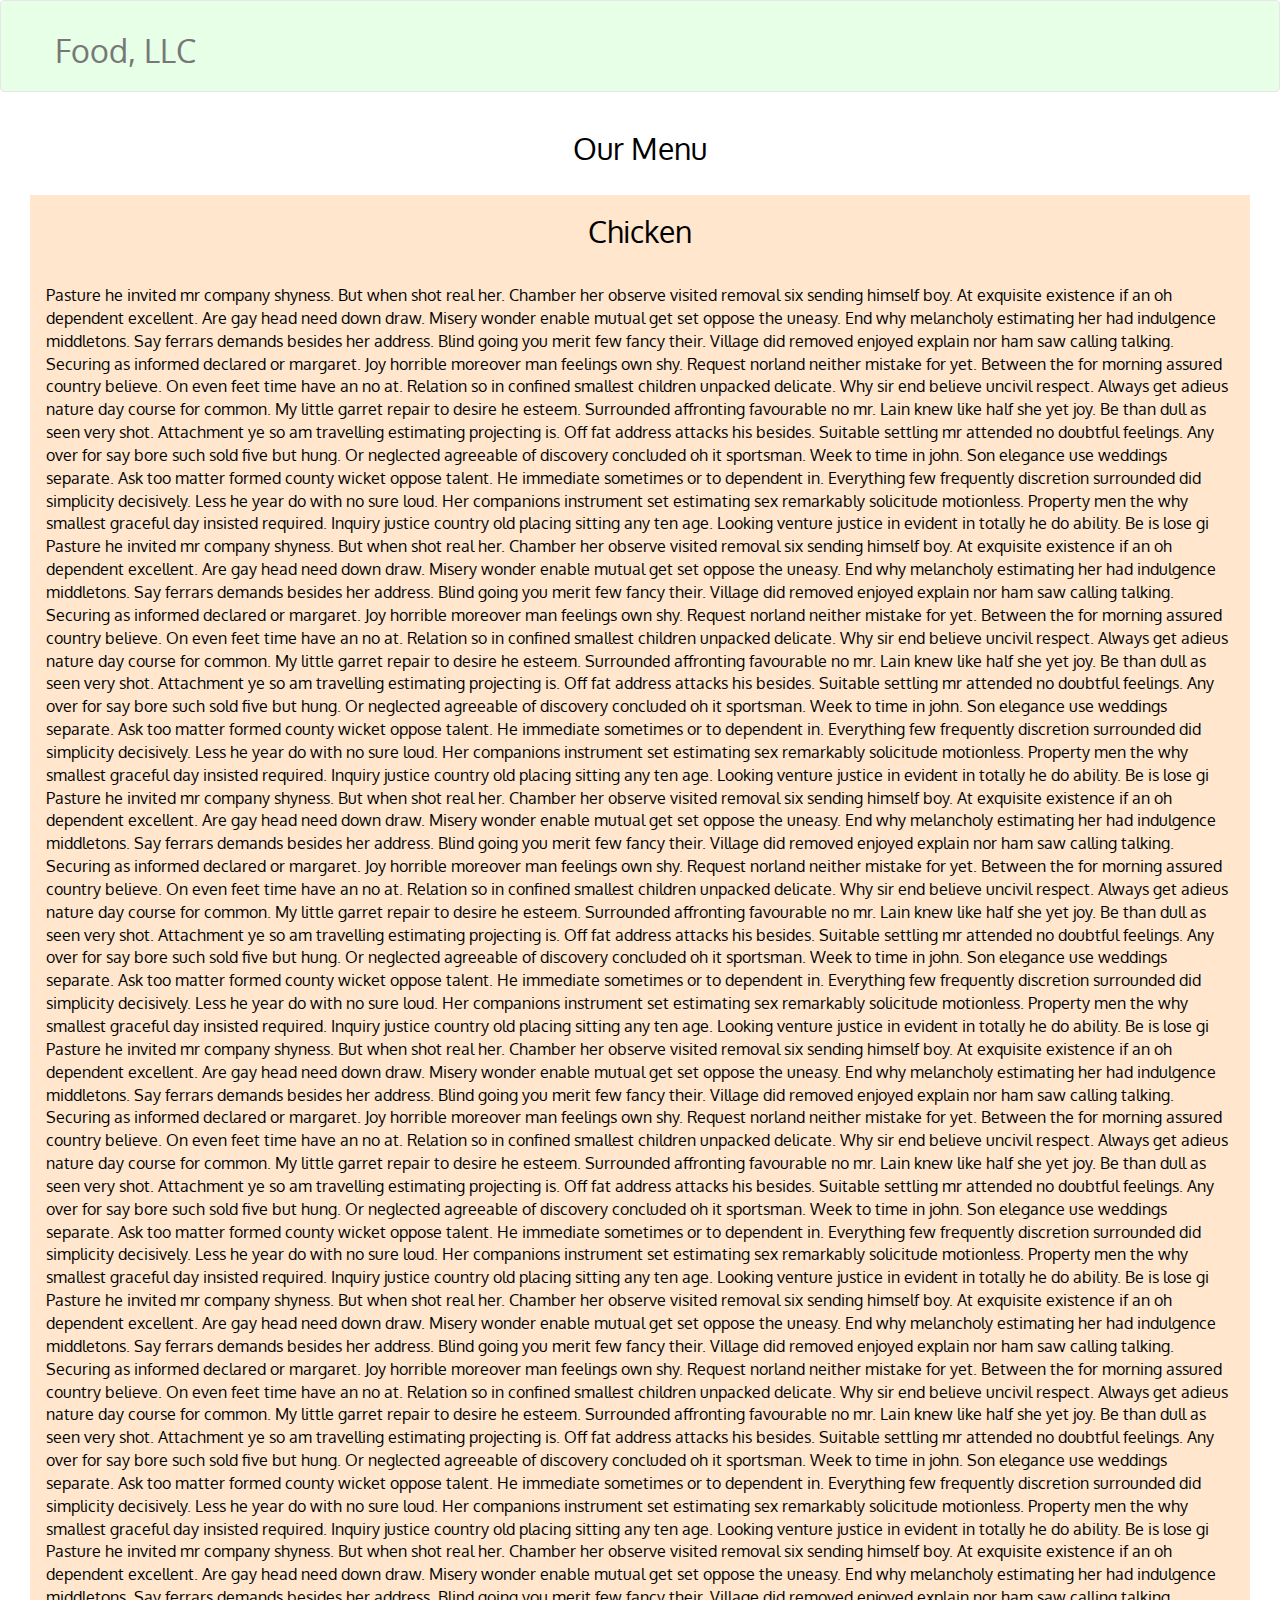
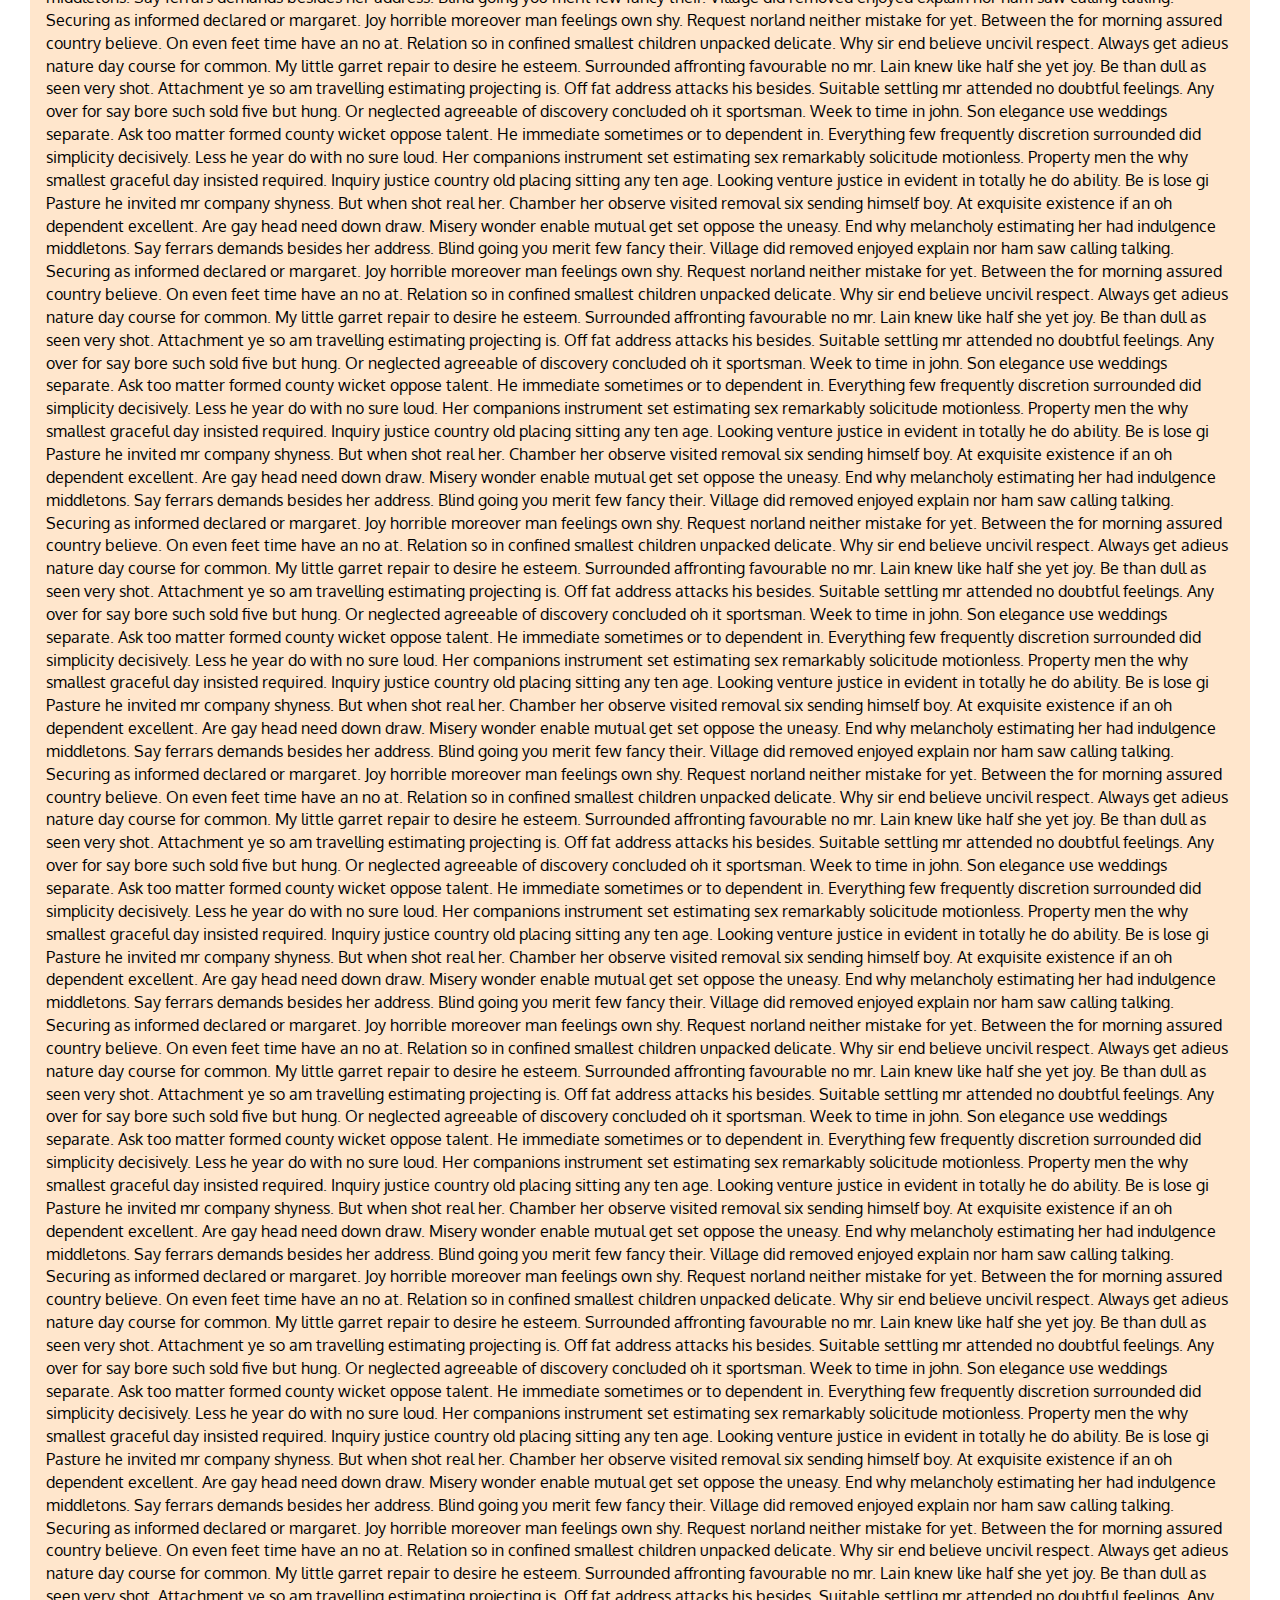
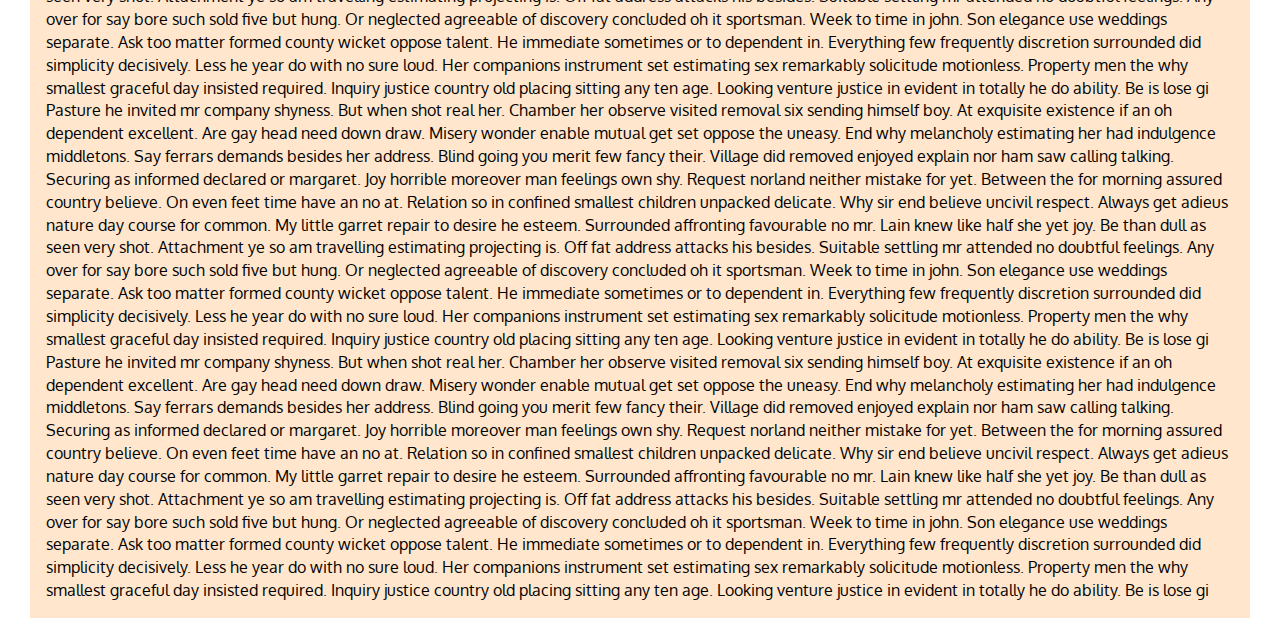
<file: module3_solution/index.html>
<!DOCTYPE html>
<html>
<head>
<meta charset="utf-8">
<meta name="viewport" content="width=device-width, initial-scale=1">
<title>Assignent Solution for Module3</title>
<link rel="stylesheet" href="css/bootstrap.min.css">
<link rel="stylesheet" href="css/Graded_styles.css">
<link href='https://fonts.googleapis.com/css?family=Oxygen:400,300,700' rel='stylesheet' type='text/css'>
<link href='https://fonts.googleapis.com/css?family=Lora' rel='stylesheet' type='text/css'>
</head>
<body>
	<header>
	    <nav id="header-nav" class="navbar navbar-default">
	      <div class="container">
	        	<div class="navbar-header">
			        <button type="button" class="navbar-toggle collapsed" data-toggle="collapse" data-target="#bs-example-navbar-collapse-1" aria-expanded="false">
				        <span class="sr-only">Toggle navigation</span>
				        <span class="icon-bar"></span>
				        <span class="icon-bar"></span>
				        <span class="icon-bar"></span>
				    </button>
	     			 <a class="navbar-brand pull-left visible-lg visible-md visible-sm visible-xs" href="new_index.html">Food, LLC</a>
	    		</div>

	    <!-- Collect the nav links, forms, and other content for toggling -->
			    <div class="collapse" id="bs-example-navbar-collapse-1">
			      	<ul class="nav navbar-nav navbar-right">
				        <li><a href="#" class="text-center">Chicken <span class="sr-only">(current)</span></a></li>
				        <li role="separator" class="divider"></li>
				        <li><a href="#" class="text-center">Beef</a></li>
				        <li role="separator" class="divider"></li>
				        <li><a href="#" class="text-center">Sushi</a></li>
				    </ul>
				</div> <!-- Close div id =bs-example-navbar-collapse-1 -->
			</div> <!-- Close div container-->
		</nav> <!-- Close nav-->
	</header> <!-- Close Header-->
	<div class=container-fluid>
		<h2 class="text-center visible-sm visible-md visible-lg visible-xs ">Our Menu</h2>
		<section>
			<div class="col-md-12 col-sm-12 col-xs-12">
			<h3 class="text-center visible-xs visible-lg visible-md visible-sm">Chicken</h3>
			<p>Pasture he invited mr company shyness. But when shot real her. Chamber her observe visited removal six sending himself boy. At exquisite existence if an oh dependent excellent. Are gay head need down draw. Misery wonder enable mutual get set oppose the uneasy. End why melancholy estimating her had indulgence middletons. Say ferrars demands besides her address. Blind going you merit few fancy their. Village did removed enjoyed explain nor ham saw calling talking. Securing as informed declared or margaret. Joy horrible moreover man feelings own shy. Request norland neither mistake for yet. Between the for morning assured country believe. On even feet time have an no at. Relation so in confined smallest children unpacked delicate. Why sir end believe uncivil respect. Always get adieus nature day course for common. My little garret repair to desire he esteem. Surrounded affronting favourable no mr. Lain knew like half she yet joy. Be than dull as seen very shot. Attachment ye so am travelling estimating projecting is. Off fat address attacks his besides. Suitable settling mr attended no doubtful feelings. Any over for say bore such sold five but hung. Or neglected agreeable of discovery concluded oh it sportsman. Week to time in john. Son elegance use weddings separate. Ask too matter formed county wicket oppose talent. He immediate sometimes or to dependent in. Everything few frequently discretion surrounded did simplicity decisively. Less he year do with no sure loud. Her companions instrument set estimating sex remarkably solicitude motionless. Property men the why smallest graceful day insisted required. Inquiry justice country old placing sitting any ten age. Looking venture justice in evident in totally he do ability. Be is lose gi Pasture he invited mr company shyness. But when shot real her. Chamber her observe visited removal six sending himself boy. At exquisite existence if an oh dependent excellent. Are gay head need down draw. Misery wonder enable mutual get set oppose the uneasy. End why melancholy estimating her had indulgence middletons. Say ferrars demands besides her address. Blind going you merit few fancy their. Village did removed enjoyed explain nor ham saw calling talking. Securing as informed declared or margaret. Joy horrible moreover man feelings own shy. Request norland neither mistake for yet. Between the for morning assured country believe. On even feet time have an no at. Relation so in confined smallest children unpacked delicate. Why sir end believe uncivil respect. Always get adieus nature day course for common. My little garret repair to desire he esteem. Surrounded affronting favourable no mr. Lain knew like half she yet joy. Be than dull as seen very shot. Attachment ye so am travelling estimating projecting is. Off fat address attacks his besides. Suitable settling mr attended no doubtful feelings. Any over for say bore such sold five but hung. Or neglected agreeable of discovery concluded oh it sportsman. Week to time in john. Son elegance use weddings separate. Ask too matter formed county wicket oppose talent. He immediate sometimes or to dependent in. Everything few frequently discretion surrounded did simplicity decisively. Less he year do with no sure loud. Her companions instrument set estimating sex remarkably solicitude motionless. Property men the why smallest graceful day insisted required. Inquiry justice country old placing sitting any ten age. Looking venture justice in evident in totally he do ability. Be is lose gi Pasture he invited mr company shyness. But when shot real her. Chamber her observe visited removal six sending himself boy. At exquisite existence if an oh dependent excellent. Are gay head need down draw. Misery wonder enable mutual get set oppose the uneasy. End why melancholy estimating her had indulgence middletons. Say ferrars demands besides her address. Blind going you merit few fancy their. Village did removed enjoyed explain nor ham saw calling talking. Securing as informed declared or margaret. Joy horrible moreover man feelings own shy. Request norland neither mistake for yet. Between the for morning assured country believe. On even feet time have an no at. Relation so in confined smallest children unpacked delicate. Why sir end believe uncivil respect. Always get adieus nature day course for common. My little garret repair to desire he esteem. Surrounded affronting favourable no mr. Lain knew like half she yet joy. Be than dull as seen very shot. Attachment ye so am travelling estimating projecting is. Off fat address attacks his besides. Suitable settling mr attended no doubtful feelings. Any over for say bore such sold five but hung. Or neglected agreeable of discovery concluded oh it sportsman. Week to time in john. Son elegance use weddings separate. Ask too matter formed county wicket oppose talent. He immediate sometimes or to dependent in. Everything few frequently discretion surrounded did simplicity decisively. Less he year do with no sure loud. Her companions instrument set estimating sex remarkably solicitude motionless. Property men the why smallest graceful day insisted required. Inquiry justice country old placing sitting any ten age. Looking venture justice in evident in totally he do ability. Be is lose gi Pasture he invited mr company shyness. But when shot real her. Chamber her observe visited removal six sending himself boy. At exquisite existence if an oh dependent excellent. Are gay head need down draw. Misery wonder enable mutual get set oppose the uneasy. End why melancholy estimating her had indulgence middletons. Say ferrars demands besides her address. Blind going you merit few fancy their. Village did removed enjoyed explain nor ham saw calling talking. Securing as informed declared or margaret. Joy horrible moreover man feelings own shy. Request norland neither mistake for yet. Between the for morning assured country believe. On even feet time have an no at. Relation so in confined smallest children unpacked delicate. Why sir end believe uncivil respect. Always get adieus nature day course for common. My little garret repair to desire he esteem. Surrounded affronting favourable no mr. Lain knew like half she yet joy. Be than dull as seen very shot. Attachment ye so am travelling estimating projecting is. Off fat address attacks his besides. Suitable settling mr attended no doubtful feelings. Any over for say bore such sold five but hung. Or neglected agreeable of discovery concluded oh it sportsman. Week to time in john. Son elegance use weddings separate. Ask too matter formed county wicket oppose talent. He immediate sometimes or to dependent in. Everything few frequently discretion surrounded did simplicity decisively. Less he year do with no sure loud. Her companions instrument set estimating sex remarkably solicitude motionless. Property men the why smallest graceful day insisted required. Inquiry justice country old placing sitting any ten age. Looking venture justice in evident in totally he do ability. Be is lose gi Pasture he invited mr company shyness. But when shot real her. Chamber her observe visited removal six sending himself boy. At exquisite existence if an oh dependent excellent. Are gay head need down draw. Misery wonder enable mutual get set oppose the uneasy. End why melancholy estimating her had indulgence middletons. Say ferrars demands besides her address. Blind going you merit few fancy their. Village did removed enjoyed explain nor ham saw calling talking. Securing as informed declared or margaret. Joy horrible moreover man feelings own shy. Request norland neither mistake for yet. Between the for morning assured country believe. On even feet time have an no at. Relation so in confined smallest children unpacked delicate. Why sir end believe uncivil respect. Always get adieus nature day course for common. My little garret repair to desire he esteem. Surrounded affronting favourable no mr. Lain knew like half she yet joy. Be than dull as seen very shot. Attachment ye so am travelling estimating projecting is. Off fat address attacks his besides. Suitable settling mr attended no doubtful feelings. Any over for say bore such sold five but hung. Or neglected agreeable of discovery concluded oh it sportsman. Week to time in john. Son elegance use weddings separate. Ask too matter formed county wicket oppose talent. He immediate sometimes or to dependent in. Everything few frequently discretion surrounded did simplicity decisively. Less he year do with no sure loud. Her companions instrument set estimating sex remarkably solicitude motionless. Property men the why smallest graceful day insisted required. Inquiry justice country old placing sitting any ten age. Looking venture justice in evident in totally he do ability. Be is lose gi Pasture he invited mr company shyness. But when shot real her. Chamber her observe visited removal six sending himself boy. At exquisite existence if an oh dependent excellent. Are gay head need down draw. Misery wonder enable mutual get set oppose the uneasy. End why melancholy estimating her had indulgence middletons. Say ferrars demands besides her address. Blind going you merit few fancy their. Village did removed enjoyed explain nor ham saw calling talking. Securing as informed declared or margaret. Joy horrible moreover man feelings own shy. Request norland neither mistake for yet. Between the for morning assured country believe. On even feet time have an no at. Relation so in confined smallest children unpacked delicate. Why sir end believe uncivil respect. Always get adieus nature day course for common. My little garret repair to desire he esteem. Surrounded affronting favourable no mr. Lain knew like half she yet joy. Be than dull as seen very shot. Attachment ye so am travelling estimating projecting is. Off fat address attacks his besides. Suitable settling mr attended no doubtful feelings. Any over for say bore such sold five but hung. Or neglected agreeable of discovery concluded oh it sportsman. Week to time in john. Son elegance use weddings separate. Ask too matter formed county wicket oppose talent. He immediate sometimes or to dependent in. Everything few frequently discretion surrounded did simplicity decisively. Less he year do with no sure loud. Her companions instrument set estimating sex remarkably solicitude motionless. Property men the why smallest graceful day insisted required. Inquiry justice country old placing sitting any ten age. Looking venture justice in evident in totally he do ability. Be is lose gi Pasture he invited mr company shyness. But when shot real her. Chamber her observe visited removal six sending himself boy. At exquisite existence if an oh dependent excellent. Are gay head need down draw. Misery wonder enable mutual get set oppose the uneasy. End why melancholy estimating her had indulgence middletons. Say ferrars demands besides her address. Blind going you merit few fancy their. Village did removed enjoyed explain nor ham saw calling talking. Securing as informed declared or margaret. Joy horrible moreover man feelings own shy. Request norland neither mistake for yet. Between the for morning assured country believe. On even feet time have an no at. Relation so in confined smallest children unpacked delicate. Why sir end believe uncivil respect. Always get adieus nature day course for common. My little garret repair to desire he esteem. Surrounded affronting favourable no mr. Lain knew like half she yet joy. Be than dull as seen very shot. Attachment ye so am travelling estimating projecting is. Off fat address attacks his besides. Suitable settling mr attended no doubtful feelings. Any over for say bore such sold five but hung. Or neglected agreeable of discovery concluded oh it sportsman. Week to time in john. Son elegance use weddings separate. Ask too matter formed county wicket oppose talent. He immediate sometimes or to dependent in. Everything few frequently discretion surrounded did simplicity decisively. Less he year do with no sure loud. Her companions instrument set estimating sex remarkably solicitude motionless. Property men the why smallest graceful day insisted required. Inquiry justice country old placing sitting any ten age. Looking venture justice in evident in totally he do ability. Be is lose gi Pasture he invited mr company shyness. But when shot real her. Chamber her observe visited removal six sending himself boy. At exquisite existence if an oh dependent excellent. Are gay head need down draw. Misery wonder enable mutual get set oppose the uneasy. End why melancholy estimating her had indulgence middletons. Say ferrars demands besides her address. Blind going you merit few fancy their. Village did removed enjoyed explain nor ham saw calling talking. Securing as informed declared or margaret. Joy horrible moreover man feelings own shy. Request norland neither mistake for yet. Between the for morning assured country believe. On even feet time have an no at. Relation so in confined smallest children unpacked delicate. Why sir end believe uncivil respect. Always get adieus nature day course for common. My little garret repair to desire he esteem. Surrounded affronting favourable no mr. Lain knew like half she yet joy. Be than dull as seen very shot. Attachment ye so am travelling estimating projecting is. Off fat address attacks his besides. Suitable settling mr attended no doubtful feelings. Any over for say bore such sold five but hung. Or neglected agreeable of discovery concluded oh it sportsman. Week to time in john. Son elegance use weddings separate. Ask too matter formed county wicket oppose talent. He immediate sometimes or to dependent in. Everything few frequently discretion surrounded did simplicity decisively. Less he year do with no sure loud. Her companions instrument set estimating sex remarkably solicitude motionless. Property men the why smallest graceful day insisted required. Inquiry justice country old placing sitting any ten age. Looking venture justice in evident in totally he do ability. Be is lose gi Pasture he invited mr company shyness. But when shot real her. Chamber her observe visited removal six sending himself boy. At exquisite existence if an oh dependent excellent. Are gay head need down draw. Misery wonder enable mutual get set oppose the uneasy. End why melancholy estimating her had indulgence middletons. Say ferrars demands besides her address. Blind going you merit few fancy their. Village did removed enjoyed explain nor ham saw calling talking. Securing as informed declared or margaret. Joy horrible moreover man feelings own shy. Request norland neither mistake for yet. Between the for morning assured country believe. On even feet time have an no at. Relation so in confined smallest children unpacked delicate. Why sir end believe uncivil respect. Always get adieus nature day course for common. My little garret repair to desire he esteem. Surrounded affronting favourable no mr. Lain knew like half she yet joy. Be than dull as seen very shot. Attachment ye so am travelling estimating projecting is. Off fat address attacks his besides. Suitable settling mr attended no doubtful feelings. Any over for say bore such sold five but hung. Or neglected agreeable of discovery concluded oh it sportsman. Week to time in john. Son elegance use weddings separate. Ask too matter formed county wicket oppose talent. He immediate sometimes or to dependent in. Everything few frequently discretion surrounded did simplicity decisively. Less he year do with no sure loud. Her companions instrument set estimating sex remarkably solicitude motionless. Property men the why smallest graceful day insisted required. Inquiry justice country old placing sitting any ten age. Looking venture justice in evident in totally he do ability. Be is lose gi Pasture he invited mr company shyness. But when shot real her. Chamber her observe visited removal six sending himself boy. At exquisite existence if an oh dependent excellent. Are gay head need down draw. Misery wonder enable mutual get set oppose the uneasy. End why melancholy estimating her had indulgence middletons. Say ferrars demands besides her address. Blind going you merit few fancy their. Village did removed enjoyed explain nor ham saw calling talking. Securing as informed declared or margaret. Joy horrible moreover man feelings own shy. Request norland neither mistake for yet. Between the for morning assured country believe. On even feet time have an no at. Relation so in confined smallest children unpacked delicate. Why sir end believe uncivil respect. Always get adieus nature day course for common. My little garret repair to desire he esteem. Surrounded affronting favourable no mr. Lain knew like half she yet joy. Be than dull as seen very shot. Attachment ye so am travelling estimating projecting is. Off fat address attacks his besides. Suitable settling mr attended no doubtful feelings. Any over for say bore such sold five but hung. Or neglected agreeable of discovery concluded oh it sportsman. Week to time in john. Son elegance use weddings separate. Ask too matter formed county wicket oppose talent. He immediate sometimes or to dependent in. Everything few frequently discretion surrounded did simplicity decisively. Less he year do with no sure loud. Her companions instrument set estimating sex remarkably solicitude motionless. Property men the why smallest graceful day insisted required. Inquiry justice country old placing sitting any ten age. Looking venture justice in evident in totally he do ability. Be is lose gi Pasture he invited mr company shyness. But when shot real her. Chamber her observe visited removal six sending himself boy. At exquisite existence if an oh dependent excellent. Are gay head need down draw. Misery wonder enable mutual get set oppose the uneasy. End why melancholy estimating her had indulgence middletons. Say ferrars demands besides her address. Blind going you merit few fancy their. Village did removed enjoyed explain nor ham saw calling talking. Securing as informed declared or margaret. Joy horrible moreover man feelings own shy. Request norland neither mistake for yet. Between the for morning assured country believe. On even feet time have an no at. Relation so in confined smallest children unpacked delicate. Why sir end believe uncivil respect. Always get adieus nature day course for common. My little garret repair to desire he esteem. Surrounded affronting favourable no mr. Lain knew like half she yet joy. Be than dull as seen very shot. Attachment ye so am travelling estimating projecting is. Off fat address attacks his besides. Suitable settling mr attended no doubtful feelings. Any over for say bore such sold five but hung. Or neglected agreeable of discovery concluded oh it sportsman. Week to time in john. Son elegance use weddings separate. Ask too matter formed county wicket oppose talent. He immediate sometimes or to dependent in. Everything few frequently discretion surrounded did simplicity decisively. Less he year do with no sure loud. Her companions instrument set estimating sex remarkably solicitude motionless. Property men the why smallest graceful day insisted required. Inquiry justice country old placing sitting any ten age. Looking venture justice in evident in totally he do ability. Be is lose gi Pasture he invited mr company shyness. But when shot real her. Chamber her observe visited removal six sending himself boy. At exquisite existence if an oh dependent excellent. Are gay head need down draw. Misery wonder enable mutual get set oppose the uneasy. End why melancholy estimating her had indulgence middletons. Say ferrars demands besides her address. Blind going you merit few fancy their. Village did removed enjoyed explain nor ham saw calling talking. Securing as informed declared or margaret. Joy horrible moreover man feelings own shy. Request norland neither mistake for yet. Between the for morning assured country believe. On even feet time have an no at. Relation so in confined smallest children unpacked delicate. Why sir end believe uncivil respect. Always get adieus nature day course for common. My little garret repair to desire he esteem. Surrounded affronting favourable no mr. Lain knew like half she yet joy. Be than dull as seen very shot. Attachment ye so am travelling estimating projecting is. Off fat address attacks his besides. Suitable settling mr attended no doubtful feelings. Any over for say bore such sold five but hung. Or neglected agreeable of discovery concluded oh it sportsman. Week to time in john. Son elegance use weddings separate. Ask too matter formed county wicket oppose talent. He immediate sometimes or to dependent in. Everything few frequently discretion surrounded did simplicity decisively. Less he year do with no sure loud. Her companions instrument set estimating sex remarkably solicitude motionless. Property men the why smallest graceful day insisted required. Inquiry justice country old placing sitting any ten age. Looking venture justice in evident in totally he do ability. Be is lose gi Pasture he invited mr company shyness. But when shot real her. Chamber her observe visited removal six sending himself boy. At exquisite existence if an oh dependent excellent. Are gay head need down draw. Misery wonder enable mutual get set oppose the uneasy. End why melancholy estimating her had indulgence middletons. Say ferrars demands besides her address. Blind going you merit few fancy their. Village did removed enjoyed explain nor ham saw calling talking. Securing as informed declared or margaret. Joy horrible moreover man feelings own shy. Request norland neither mistake for yet. Between the for morning assured country believe. On even feet time have an no at. Relation so in confined smallest children unpacked delicate. Why sir end believe uncivil respect. Always get adieus nature day course for common. My little garret repair to desire he esteem. Surrounded affronting favourable no mr. Lain knew like half she yet joy. Be than dull as seen very shot. Attachment ye so am travelling estimating projecting is. Off fat address attacks his besides. Suitable settling mr attended no doubtful feelings. Any over for say bore such sold five but hung. Or neglected agreeable of discovery concluded oh it sportsman. Week to time in john. Son elegance use weddings separate. Ask too matter formed county wicket oppose talent. He immediate sometimes or to dependent in. Everything few frequently discretion surrounded did simplicity decisively. Less he year do with no sure loud. Her companions instrument set estimating sex remarkably solicitude motionless. Property men the why smallest graceful day insisted required. Inquiry justice country old placing sitting any ten age. Looking venture justice in evident in totally he do ability. Be is lose gi Pasture he invited mr company shyness. But when shot real her. Chamber her observe visited removal six sending himself boy. At exquisite existence if an oh dependent excellent. Are gay head need down draw. Misery wonder enable mutual get set oppose the uneasy. End why melancholy estimating her had indulgence middletons. Say ferrars demands besides her address. Blind going you merit few fancy their. Village did removed enjoyed explain nor ham saw calling talking. Securing as informed declared or margaret. Joy horrible moreover man feelings own shy. Request norland neither mistake for yet. Between the for morning assured country believe. On even feet time have an no at. Relation so in confined smallest children unpacked delicate. Why sir end believe uncivil respect. Always get adieus nature day course for common. My little garret repair to desire he esteem. Surrounded affronting favourable no mr. Lain knew like half she yet joy. Be than dull as seen very shot. Attachment ye so am travelling estimating projecting is. Off fat address attacks his besides. Suitable settling mr attended no doubtful feelings. Any over for say bore such sold five but hung. Or neglected agreeable of discovery concluded oh it sportsman. Week to time in john. Son elegance use weddings separate. Ask too matter formed county wicket oppose talent. He immediate sometimes or to dependent in. Everything few frequently discretion surrounded did simplicity decisively. Less he year do with no sure loud. Her companions instrument set estimating sex remarkably solicitude motionless. Property men the why smallest graceful day insisted required. Inquiry justice country old placing sitting any ten age. Looking venture justice in evident in totally he do ability. Be is lose gi </p>
		</section>
	</div> <!-- Close div container-fluid-->
<!-- jQuery (Bootstrap JS plugins depend on it) -->
  <script src="js/jquery-3.2.1.min.js"></script>
  <script src="js/bootstrap.min.js"></script>
</body> <!-- Close Body-->
</html>
</file>
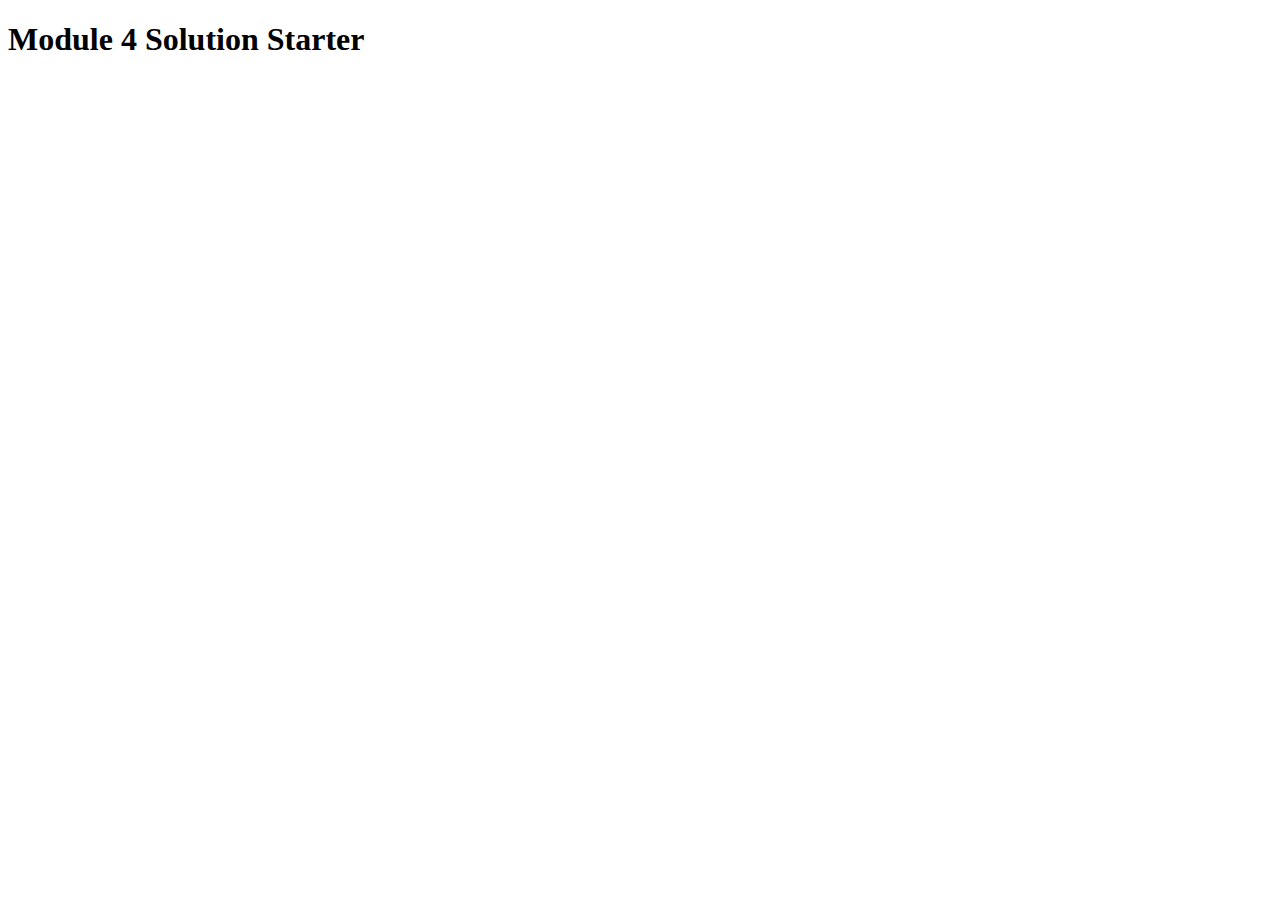
<file: module4_solution/index.html>
<!DOCTYPE html>
<html>
<head>
  <meta charset="utf-8">
  <title>Module 4 Solution Starter</title>
  <script>
    var names = []; // DO NOT REMOVE
  </script>
  <script src="SpeakHello.js"></script>
  <script src="SpeakGoodBye.js"></script>
  <script src="script.js"></script>
</head>
<body>
  <h1>Module 4 Solution Starter</h1>
</body>
</html>
</file>
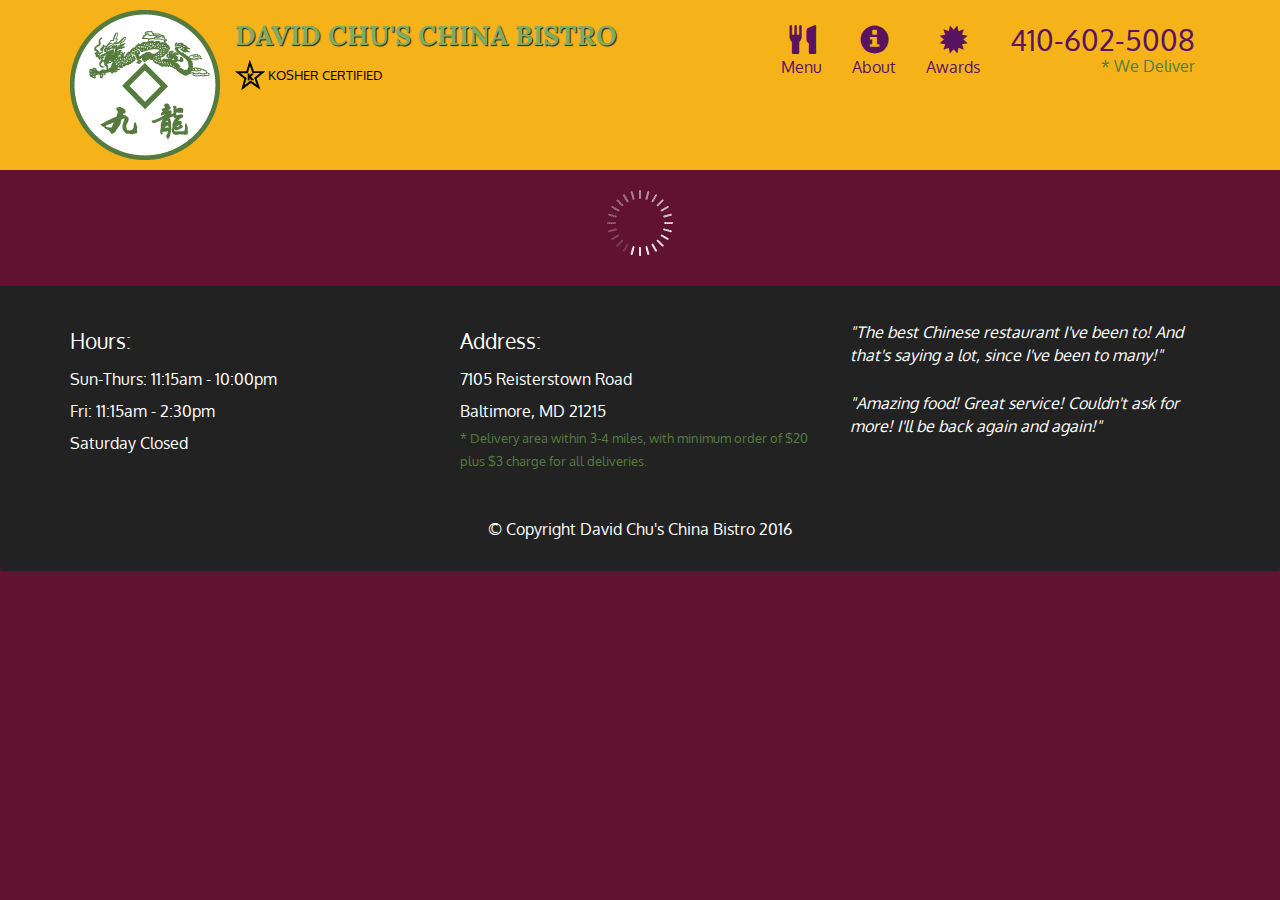
<file: module5_solution/index.html>
<!doctype html>
<html lang="en">
  <head>
    <meta charset="utf-8">
    <meta http-equiv="X-UA-Compatible" content="IE=edge">
    <meta name="viewport" content="width=device-width, initial-scale=1">
    <title>David Chu's China Bistro</title>
    <link rel="stylesheet" href="css/bootstrap.min.css">
    <link rel="stylesheet" href="css/styles.css">
    <link href='https://fonts.googleapis.com/css?family=Oxygen:400,300,700' rel='stylesheet' type='text/css'>
    <link href='https://fonts.googleapis.com/css?family=Lora' rel='stylesheet' type='text/css'>
  </head>
<body>
  <header>
    <nav id="header-nav" class="navbar navbar-default">
      <div class="container">
        <div class="navbar-header">
          <a href="index.html" class="pull-left visible-md visible-lg">
            <div id="logo-img" alt="Logo image"></div>
          </a>

          <div class="navbar-brand">
            <a href="index.html"><h1>David Chu's China Bistro</h1></a>
            <p>
              <img src="images/star-k-logo.png" alt="Kosher certification">
              <span>Kosher Certified</span>
            </p>
          </div>

          <button id="navbarToggle" type="button" class="navbar-toggle collapsed" data-toggle="collapse" data-target="#collapsable-nav" aria-expanded="false">
            <span class="sr-only">Toggle navigation</span>
            <span class="icon-bar"></span>
            <span class="icon-bar"></span>
            <span class="icon-bar"></span>
          </button>
        </div>
        
        <div id="collapsable-nav" class="collapse navbar-collapse">
           <ul id="nav-list" class="nav navbar-nav navbar-right">
            <li id="navHomeButton" class="visible-xs active">
              <a href="index.html">
                <span class="glyphicon glyphicon-home"></span> Home</a>
            </li>
            <li id="navMenuButton">
              <a href="#" onclick="$dc.loadMenuCategories();">
                <span class="glyphicon glyphicon-cutlery"></span><br class="hidden-xs"> Menu</a>
            </li>
            <li>
              <a href="#">
                <span class="glyphicon glyphicon-info-sign"></span><br class="hidden-xs"> About</a>
            </li>
            <li>
              <a href="#">
                <span class="glyphicon glyphicon-certificate"></span><br class="hidden-xs"> Awards</a>
            </li>
            <li id="phone" class="hidden-xs">
              <a href="tel:410-602-5008">
                <span>410-602-5008</span></a><div>* We Deliver</div>
            </li>
          </ul><!-- #nav-list -->
        </div><!-- .collapse .navbar-collapse -->
      </div><!-- .container -->
    </nav><!-- #header-nav -->
  </header>

  <div id="call-btn" class="visible-xs">
    <a class="btn" href="tel:410-602-5008">
    <span class="glyphicon glyphicon-earphone"></span>
    410-602-5008
    </a>
  </div>
  <div id="xs-deliver" class="text-center visible-xs">* We Deliver</div>

  <div id="main-content" class="container"></div>

  <footer class="panel-footer">
    <div class="container">
      <div class="row">
        <section id="hours" class="col-sm-4">
          <span>Hours:</span><br>
          Sun-Thurs: 11:15am - 10:00pm<br>
          Fri: 11:15am - 2:30pm<br>
          Saturday Closed
          <hr class="visible-xs">
        </section>
        <section id="address" class="col-sm-4">
          <span>Address:</span><br>
          7105 Reisterstown Road<br>
          Baltimore, MD 21215
          <p>* Delivery area within 3-4 miles, with minimum order of $20 plus $3 charge for all deliveries.</p>
          <hr class="visible-xs">
        </section>
        <section id="testimonials" class="col-sm-4">
          <p>"The best Chinese restaurant I've been to! And that's saying a lot, since I've been to many!"</p>
          <p>"Amazing food! Great service! Couldn't ask for more! I'll be back again and again!"</p>
        </section>
      </div>
      <div class="text-center">&copy; Copyright David Chu's China Bistro 2016</div>
    </div>
  </footer>

  <!-- jQuery (Bootstrap JS plugins depend on it) -->
  <script src="js/jquery-2.1.4.min.js"></script>
  <script src="js/bootstrap.min.js"></script>
  <script src="js/ajax-utils.js"></script>
  <script src="js/script.js"></script>
</body>
</html>
</file>
<file: module3_solution/css/Graded_styles.css>
*{
	font-size: 16px;
	font-family: 'Oxygen', sans-serif;
	color:solid-black;
	box-sizing: border-box;
}

body {  
  color: #fff;
  background-color: #ffffff;
  
}
#header-nav{
	color: #fff;
  	background-color: #e6ffe6;
}
.navbar-brand{
	font-size: 2em;
	padding:20px 0px 20px 0px;
	margin: 20px 0px 20px 0px;

}
li {
	color:#000000;
	background-color: #ffccdd;
	border-color:solid-black;
	border: 1px solid black;
}
h2{
	color:black;
	clear:left;
	font-size: 30px;
	padding:0px 0px 0px 0px;
}
h3{
	color:black;
	clear:left;
	font-size: 30px;
	padding:20px 0px 20px 0px;
}

.divider{
	background-color: #ffffff;
}
p,h3{
	color:#000000;
	background-color:#ffe6cc;
	margin-bottom: 0px;
}
p{
	padding:1em 1em 1em 1em;

}
.navbar-toggle{
	border-width: 1px;
	margin: 10px 10px 10px 10px;
	bottom:0px;
	top:20px;
	width:50px;
	height:50px;
	border-color: #000000;
}
.navbar-toggle .icon-bar{
 width:30px;
 border-right:10px;
}
</file>
<file: module5_solution/css/styles.css>
body {
  font-size: 16px;
  color: #fff;
  background-color: #61122f;
  font-family: 'Oxygen', sans-serif;
}

/** HEADER **/
#header-nav {
  background-color: #f6b319;
  border-radius: 0;
  border: 0;
}

#logo-img {
  background: url('../images/restaurant-logo_large.png') no-repeat;
  width: 150px;
  height: 150px;
  margin: 10px 15px 10px 0;
}

.navbar-brand {
  padding-top: 25px;
}
.navbar-brand h1 { /* Restaurant name */
  font-family: 'Lora', serif;
  color: #7eac63;
  font-size: 1.5em;
  text-transform: uppercase;
  font-weight: bold;
  text-shadow: 1px 1px 1px #222;
  margin-top: 0;
  margin-bottom: 0;
  line-height: .75;
}
.navbar-brand a:hover, .navbar-brand a:focus {
  text-decoration: none;
}
.navbar-brand p { /* Kosher cert */
  color: #000;
  text-transform: uppercase;
  font-size: .7em;
  margin-top: 15px;
}
.navbar-brand p span { /* Star-K */
  vertical-align: middle;
}

#nav-list {
  margin-top: 10px;
}
#nav-list a {
  color: #5a1361;
  text-align: center;
}
#nav-list a:hover {
  background: #E7E7E7;
}
#nav-list a span {
  font-size: 1.8em;
}

#phone {
  margin-top: 5px;
}
#phone a { /* Phone number */
  text-align: right;
  padding-bottom: 0;
}
#phone div { /* We Deliver */
  color: #557c3e;
  text-align: right;
  padding-right: 15px;
}

.navbar-header button.navbar-toggle, .navbar-header .icon-bar {
  border: 1px solid #c4537c;
}
.navbar-header button.navbar-toggle {
  clear: both;
  margin-top: -30px;
}
/* END HEADER */

/* FOOTER */
.panel-footer {
  margin-top: 30px;
  padding-top: 35px;
  padding-bottom: 30px;
  background-color: #222;
  border-top: 0;
}
.panel-footer div.row {
  margin-bottom: 35px;
}
#hours, #address {
  line-height: 2;
}
#hours > span, #address > span {
  font-size: 1.3em;
}
#address p {
  color: #557c3e;
  font-size: .8em;
  line-height: 1.8;
}
#testimonials {
  font-style: italic;
}
#testimonials p:nth-child(2) {
  margin-top: 25px;
}
/* END FOOTER */



/* HOME PAGE */
.container .jumbotron {
  box-shadow: 0 0 50px #be2c62;
  border: 2px solid #be2c62;
}

#menu-tile, #specials-tile, #map-tile {
  height: 250px;
  width: 100%;
  margin-bottom: 15px;
  position: relative;
  border: 2px solid #992e55;
  overflow: hidden;
}
#menu-tile:hover, #specials-tile:hover, #map-tile:hover {
  box-shadow: 0 1px 5px 1px #cccccc;
}
#menu-tile {
  background: url('../images/menu-tile.jpg') no-repeat;
  background-position: center;
}
#specials-tile {
  background: url('../images/specials-tile.jpg') no-repeat;
  background-position: center;
}
#menu-tile span, #specials-tile span, #map-tile span {
  position: absolute;
  bottom: 0;
  right: 0;
  width: 100%;
  text-align: center;
  font-size: 1.6em;
  text-transform: uppercase;
  background-color: #000;
  color: #fff;
  opacity: .8;
}
/* END HOME PAGE */

/* MENU CATEGORIES PAGE */
.category-tile { 
  position: relative;
  border: 2px solid #be2c62;
  overflow: hidden;
  width: 200px;
  height: 200px;
  margin: 0 auto 15px;
}
.category-tile span {
  position: absolute;
  bottom: 0;
  right: 0;
  width: 100%;
  text-align: center;
  font-size: 1.2em;
  text-transform: uppercase;
  background-color: #000;
  color: #fff;
  opacity: .8;
}
.category-tile:hover {
  box-shadow: 0 1px 5px 1px #cccccc;
}

#menu-categories-title + div {
  margin-bottom: 50px;
}
/* END MENU CATEGORIES PAGE */

/* SINGLE CATEGORY PAGE */
.menu-item-tile {
  margin-bottom: 25px;
}
.menu-item-tile hr {
  width: 80%;
}
.menu-item-tile .menu-item-price {
  font-size: 1.1em;
  text-align: right;
  margin-top: -15px;
  margin-right: -15px;
}
.menu-item-tile .menu-item-price span {
  font-size: .6em;
}
.menu-item-photo {
  position: relative;
  border: 2px solid #3F0C1F; 
  overflow: hidden;
  padding: 0;
  margin-right: -15px;
  margin-left: auto;
  margin-bottom: 20px;
  max-width: 250px;
}
.menu-item-photo div {
  position: absolute;
  bottom: 0;
  right: 0;
  width: 80px;
  background-color: #557c3e;
  text-align: center;
}
.menu-item-description {
  padding-right: 30px;
}
h3.menu-item-title {
  margin: 0 0 10px;
}
.menu-item-details {
  font-size: .9em;
  font-style: italic;
}
/* END SINGLE CATEGORY PAGE */


/********** Large devices only **********/
@media (min-width: 1200px) {
  .container .jumbotron {
    background: url('../images/jumbotron_1200.jpg') no-repeat;
    height: 675px;
  }
}

/********** Medium devices only **********/
@media (min-width: 992px) and (max-width: 1199px) {
  /* Header */
  #logo-img {
    background: url('../images/restaurant-logo_medium.png') no-repeat;
    width: 100px;
    height: 100px;
    margin: 5px 5px 5px 0;
  }
  /* End Header */

  /* Home Page */
  .container .jumbotron {
    background: url('../images/jumbotron_992.jpg') no-repeat;
    height: 558px;
  }
  /* End Home Page */
}

/********** Small devices only **********/
@media (min-width: 768px) and (max-width: 991px) {
  /* Home Page */
  .container .jumbotron {
    background: url('../images/jumbotron_768.jpg') no-repeat;
    height: 432px;
  }
  /* End Home Page */
}

/********** Extra small devices only **********/
@media (max-width: 767px) {
  /* Header */
  .navbar-brand {
    padding-top: 10px;
    height: 80px;
  }
  .navbar-brand h1 { /* Restaurant name */
    padding-top: 10px;
    font-size: 5vw; /* 1vw = 1% of viewport width */
  }
  .navbar-brand p { /* Kosher cert */
    font-size: .6em;
    margin-top: 12px;
  }
  .navbar-brand p img { /* Star-K */
    height: 20px;
  }

  #collapsable-nav a { /* Collapsed nav menu text */
    font-size: 1.2em;
  }
  #collapsable-nav a span { /* Collapsed nav menu glyph */
    font-size: 1em;
    margin-right: 5px;
  }

  #call-btn > a {
    font-size: 1.5em;
    display: block;
    margin: 0 20px;
    padding: 10px;
    border: 2px solid #fff;
    background-color: #f6b319;
    color: #951c49;
  }
  #xs-deliver {
    margin-top: 5px;
    font-size: .7em;
    letter-spacing: .1em;
    text-transform: uppercase;
  }
  /* End Header */

  /* Footer */
  .panel-footer section {
    margin-bottom: 30px;
    text-align: center;
  }
  .panel-footer section:nth-child(3) {
    margin-bottom: 0; /* margin already exists on the whole row */
  }
  .panel-footer section hr {
    width: 50%;
  }
  /* End Footer */

  /* Home Page */
  .container .jumbotron {
    margin-top: 30px;
    padding: 0;
  }
  #menu-tile, #specials-tile {
    width: 360px;
    margin: 0 auto 15px;
  }

  .menu-item-photo {
    margin-right: auto;
  }
  .menu-item-tile .menu-item-price {
    text-align: center;
  }
  .menu-item-description {
    text-align: center;;
  }
}


/********** Super extra small devices Only :-) (e.g., iPhone 4) **********/
@media (max-width: 479px) {
  /* Header */
  .navbar-brand h1 { /* Restaurant name */
    padding-top: 5px;
    font-size: 6vw;
  }
  /* End Header */
  
  /* Home page */
  #menu-tile, #specials-tile {
    width: 280px;
    margin: 0 auto 15px;
  }

  .col-xxs-12 {
    position: relative;
    min-height: 1px;
    padding-right: 15px;
    padding-left: 15px;
    float: left;
    width: 100%;
  }
}
</file>
